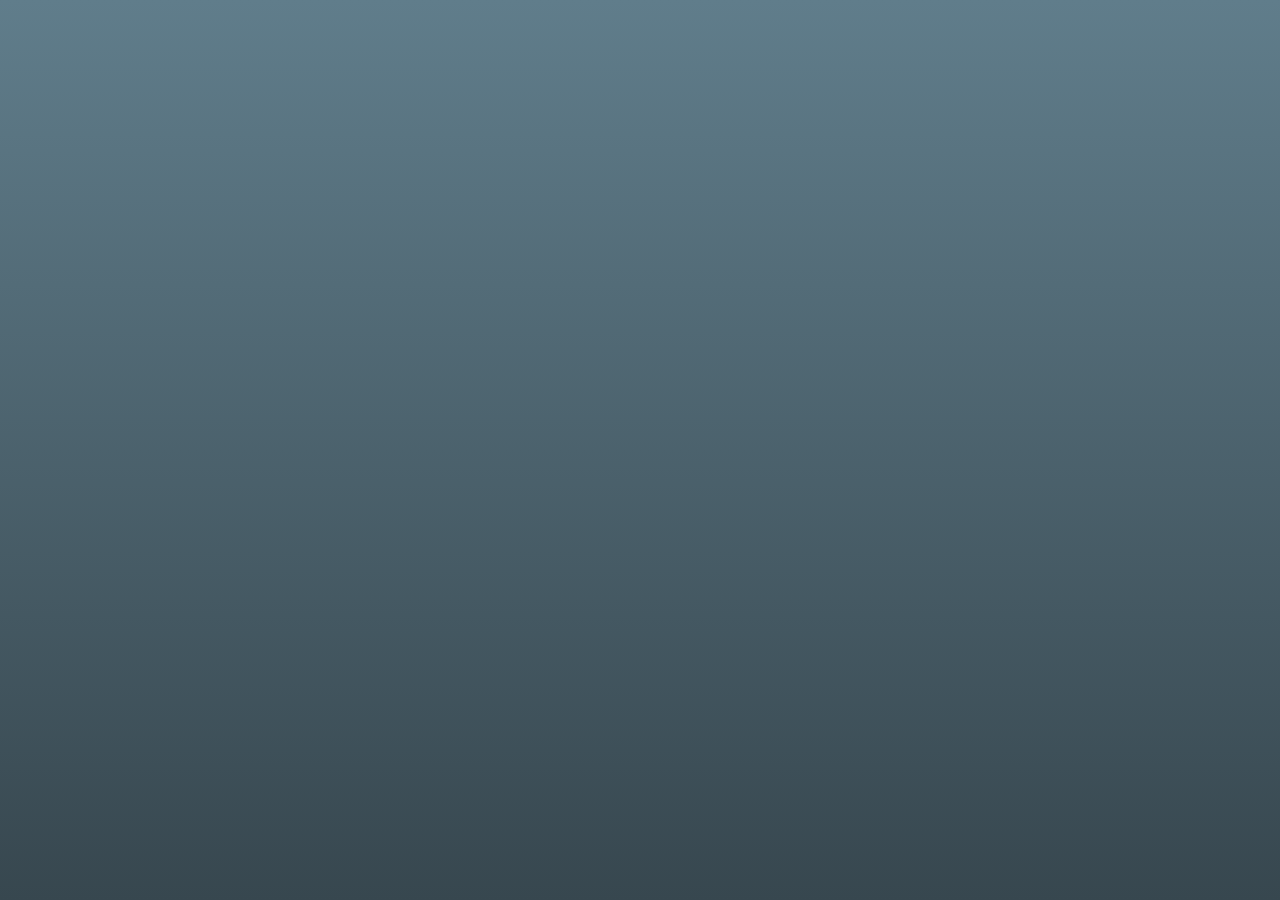
<file: index.html>
<!DOCTYPE html>
<html lang="en">
<head>
    <meta charset="UTF-8">
    <meta name="viewport" content="width=device-width, initial-scale=1.0">
    <title>The Calm Blue Sea - Official Website</title>
    <meta name="description" content="Official website for post-rock band The Calm Blue Sea">
    
    <!-- Google Fonts -->
    <link rel="preconnect" href="https://fonts.googleapis.com">
    <link rel="preconnect" href="https://fonts.gstatic.com" crossorigin>
    <link href="https://fonts.googleapis.com/css2?family=Open+Sans:wght@300;400&display=swap" rel="stylesheet">
    
    <!-- Font Awesome for social icons -->
    <link rel="stylesheet" href="https://cdnjs.cloudflare.com/ajax/libs/font-awesome/6.4.0/css/all.min.css">
    
    <!-- Custom CSS -->
    <link rel="stylesheet" href="css/style.css">
</head>
<body>
    <div class="container">
        <main>
            <div class="band-logo fade-in">
                <!-- Band logo image -->
                <img src="images/band-logo.jpg" alt="The Calm Blue Sea" class="responsive-img">
            </div>
            
            <div class="social-links fade-in-delayed">
                <a href="https://instagram.com/" target="_blank" class="social-icon" aria-label="Instagram">
                    <i class="fab fa-instagram"></i>
                </a>
                <a href="https://bandcamp.com/" target="_blank" class="social-icon" aria-label="Bandcamp">
                    <i class="fab fa-bandcamp"></i>
                </a>
                <a href="https://open.spotify.com/artist/3PxUpFuOBUAia9E3GywzpI?si=ZKqy8OZbRQOmEFDrXfRmvg" target="_blank" class="social-icon" aria-label="Spotify">
                    <i class="fab fa-spotify"></i>
                </a>
                <a href="https://www.facebook.com/thecalmblueseaband" target="_blank" class="social-icon" aria-label="Facebook">
                    <i class="fab fa-facebook"></i>
                </a>
                <a href="https://twitter.com/" target="_blank" class="social-icon" aria-label="Twitter">
                    <i class="fab fa-twitter"></i>
                </a>
            </div>
        </main>
    </div>
</body>
</html>
</file>
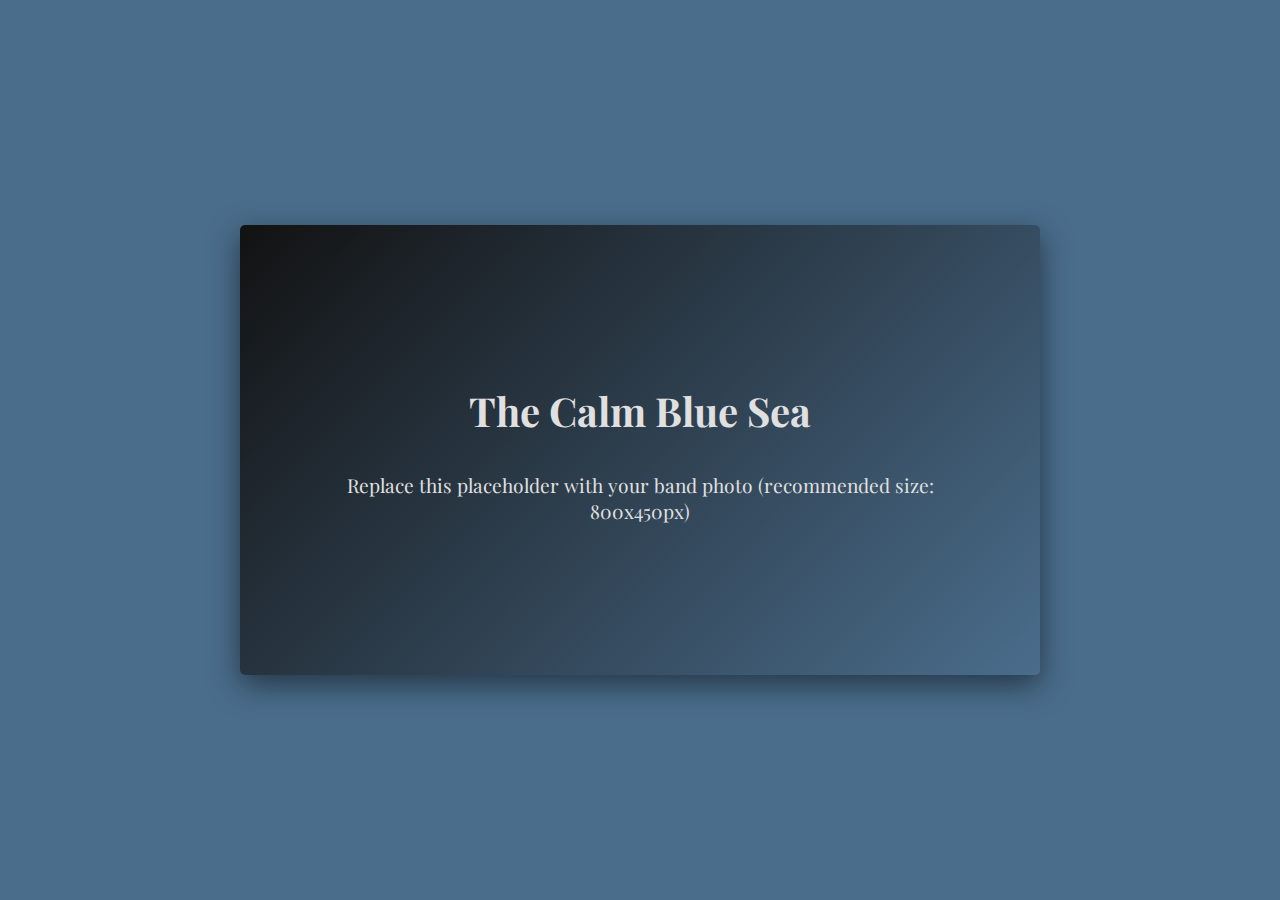
<file: images/band-photo-placeholder.html>
<!DOCTYPE html>
<html lang="en">
<head>
    <meta charset="UTF-8">
    <meta name="viewport" content="width=device-width, initial-scale=1.0">
    <title>Band Photo Placeholder</title>
    <!-- Google Fonts -->
    <link rel="preconnect" href="https://fonts.googleapis.com">
    <link rel="preconnect" href="https://fonts.gstatic.com" crossorigin>
    <link href="https://fonts.googleapis.com/css2?family=Playfair+Display:wght@400;700&display=swap" rel="stylesheet">
    <style>
        body {
            margin: 0;
            padding: 0;
            display: flex;
            justify-content: center;
            align-items: center;
            height: 100vh;
            background-color: #4a6d8c;
            color: #e0e0e0;
            font-family: 'Playfair Display', serif;
            text-align: center;
        }
        .placeholder {
            width: 800px;
            height: 450px;
            background: linear-gradient(135deg, #121212 0%, #4a6d8c 100%);
            display: flex;
            flex-direction: column;
            justify-content: center;
            align-items: center;
            border-radius: 5px;
            box-shadow: 0 10px 30px rgba(0, 0, 0, 0.5);
        }
        h1 {
            font-size: 2.5rem;
            margin-bottom: 1rem;
        }
        p {
            font-size: 1.2rem;
            max-width: 80%;
        }
    </style>
</head>
<body>
    <div class="placeholder">
        <h1>The Calm Blue Sea</h1>
        <p>Replace this placeholder with your band photo (recommended size: 800x450px)</p>
    </div>
</body>
</html>
</file>
<file: css/style.css>
/*
 * The Calm Blue Sea - Official Website
 * Main Stylesheet - Redesigned
 */

/* Base Styles and Variables */
:root {
    --dark-bg: #37474f;
    --light-bg: #607d8b;
    --text-color: #f5f5dc;
    --accent-color: #2c3e50;
    --highlight-color: #8ca9c0;
    --transition-speed: 0.3s;
}

/* Reset and Base Styles */
* {
    margin: 0;
    padding: 0;
    box-sizing: border-box;
}

html {
    font-size: 16px;
    scroll-behavior: smooth;
}

body {
    font-family: 'Open Sans', sans-serif;
    background: linear-gradient(to bottom, var(--light-bg), var(--dark-bg));
    color: var(--text-color);
    line-height: 1.6;
    min-height: 100vh;
    display: flex;
    flex-direction: column;
    justify-content: center;
    overflow-x: hidden;
}

/* Container */
.container {
    width: 100%;
    margin: 0 auto;
    display: flex;
    flex-direction: column;
    min-height: 100vh;
    justify-content: center;
    align-items: center;
}

/* Main Content Styles */
main {
    width: 100%;
    display: flex;
    flex-direction: column;
    align-items: center;
    justify-content: center;
    gap: 3rem;
    padding: 2rem 0;
}

.band-logo {
    width: 100%;
    max-width: 1200px;
    text-align: center;
    margin: 0 auto;
}

.responsive-img {
    width: 100%;
    max-width: 100%;
    height: auto;
    display: block;
    box-shadow: 0 10px 30px rgba(0, 0, 0, 0.3);
}

/* Social Links Styles */
.social-links {
    display: flex;
    justify-content: center;
    gap: 2rem;
    margin-top: 2rem;
    padding: 1rem;
}

.social-icon {
    color: var(--text-color);
    font-size: 2.5rem;
    transition: all var(--transition-speed);
    display: flex;
    align-items: center;
    justify-content: center;
    width: 70px;
    height: 70px;
    border-radius: 50%;
    background: linear-gradient(135deg, rgba(44, 62, 80, 0.7), rgba(74, 109, 140, 0.4));
    box-shadow: 0 5px 15px rgba(0, 0, 0, 0.2);
}

.social-icon:hover {
    color: var(--highlight-color);
    transform: translateY(-8px) scale(1.05);
    background: linear-gradient(135deg, rgba(44, 62, 80, 0.8), rgba(74, 109, 140, 0.6));
    box-shadow: 0 8px 25px rgba(0, 0, 0, 0.3);
}

/* Animation Styles */
.fade-in {
    opacity: 0;
    animation: fadeIn 1.5s ease-in-out forwards;
}

.fade-in-delayed {
    opacity: 0;
    animation: fadeIn 1.5s ease-in-out 0.5s forwards;
}

@keyframes fadeIn {
    from { opacity: 0; }
    to { opacity: 1; }
}

/* Responsive Design */
@media (max-width: 768px) {
    html {
        font-size: 14px;
    }
    
    .social-icon {
        width: 60px;
        height: 60px;
        font-size: 2rem;
    }
    
    .social-links {
        gap: 1.5rem;
    }
}

@media (max-width: 480px) {
    html {
        font-size: 12px;
    }
    
    .social-icon {
        width: 50px;
        height: 50px;
        font-size: 1.8rem;
    }
    
    .social-links {
        gap: 1rem;
    }
}

/* Desktop Layout Adjustments */
@media (min-width: 769px) {
    .band-logo {
        max-height: 70vh; /* Limit height to 70% of viewport height */
    }
    
    .responsive-img {
        max-height: 70vh;
        width: auto;
        margin: 0 auto;
    }
    
    main {
        gap: 2rem; /* Reduce gap between logo and social links */
    }
    
    .social-links {
        margin-top: 0; /* Remove additional top margin */
    }
}
</file>
